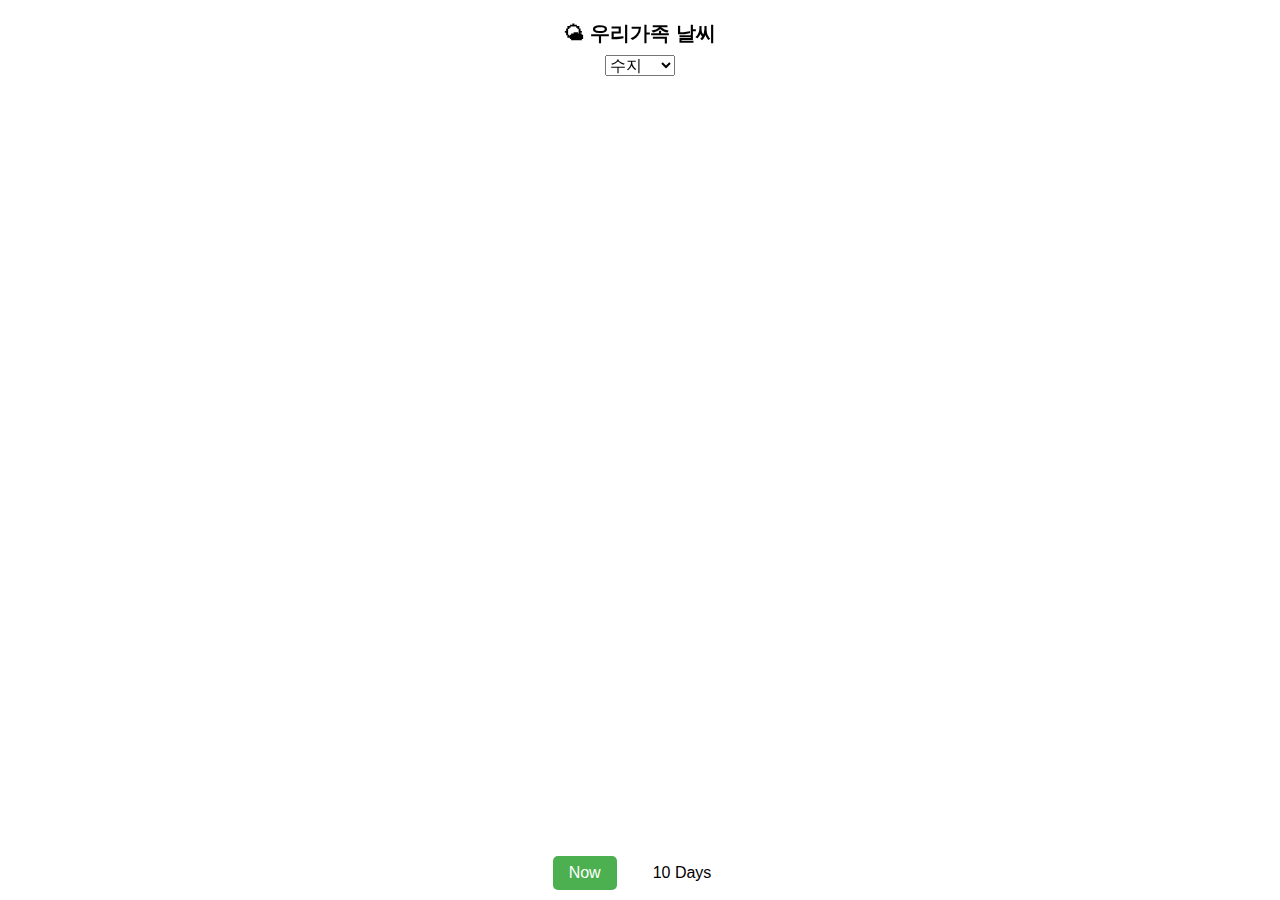
<file: index.html>
<!DOCTYPE html>
<html lang="ko">
<head>
  <meta charset="UTF-8">
  <meta name="viewport" content="width=device-width, initial-scale=1.0">
  <title>우리가족 날씨앱</title>
  <link rel="stylesheet" href="style.css">
  <link rel="stylesheet" href="https://cdn.jsdelivr.net/npm/swiper@11/swiper-bundle.min.css" />
</head>
<body>
  <script>
    const password = prompt("접속 비밀번호를 입력하세요");
    password = '0831';
    if (password !== "0831") {
      document.body.innerHTML = "<h2 style='text-align:center; color:red;'>잘못된 접근입니다.</h2>";
      throw new Error("접근 차단");
    }
  </script>

  <div class="container">
    <header>
      <h1>🌤 우리가족 날씨</h1>
      <select id="regionSelect">
        <option value="37.3223,127.0945">수지</option>
        <option value="37.2856,127.0138">마산동</option>
        <option value="37.3450,126.7351">만수리</option>
      </select>
    </header>

    <div class="tab-buttons">
      <button id="nowTab" class="active">Now</button>
      <button id="days10Tab">10 Days</button>
    </div>

    <section id="nowSection">
      <div class="swiper">
        <div class="swiper-wrapper" id="forecastSlides">
          <!-- 시간별 날씨 슬라이드가 여기에 들어감 -->
        </div>
      </div>
    </section>

    <section id="days10Section" style="display: none;">
      <div id="days10Container">
        <!-- 중기예보 카드 형식 들어갈 자리 -->
      </div>
    </section>
  </div>

  <script src="https://cdn.jsdelivr.net/npm/swiper@11/swiper-bundle.min.js"></script>
  <script>
    const regionSelect = document.getElementById("regionSelect");
    const forecastSlides = document.getElementById("forecastSlides");
    const nowTab = document.getElementById("nowTab");
    const days10Tab = document.getElementById("days10Tab");
    const nowSection = document.getElementById("nowSection");
    const days10Section = document.getElementById("days10Section");

    nowTab.addEventListener("click", () => {
      nowTab.classList.add("active");
      days10Tab.classList.remove("active");
      nowSection.style.display = "block";
      days10Section.style.display = "none";
    });

    days10Tab.addEventListener("click", () => {
      days10Tab.classList.add("active");
      nowTab.classList.remove("active");
      days10Section.style.display = "block";
      nowSection.style.display = "none";
    });

    regionSelect.addEventListener("change", fetchForecast);

    async function fetchForecast() {
      const [lat, lon] = regionSelect.value.split(",");
      const url = `https://api.met.no/weatherapi/locationforecast/2.0/compact?lat=${lat}&lon=${lon}`;

      try {
        const res = await fetch(url, {
          headers: {
            "User-Agent": "my-family-weather/1.0 ta-da@example.com"
          }
        });
        const data = await res.json();
        renderForecast(data.properties.timeseries);
      } catch (err) {
        alert("날씨 정보를 불러오지 못했습니다.");
        console.error(err);
      }
    }

    function renderForecast(timeseries) {
      forecastSlides.innerHTML = "";
      const nextHours = timeseries.slice(0, 6); // 첫 6시간만 표시

      nextHours.forEach(entry => {
        const time = new Date(entry.time).toLocaleTimeString([], { hour: '2-digit', minute: '2-digit' });
        const temp = entry.data.instant.details.air_temperature;
        const symbol = entry.data.next_1_hours?.summary?.symbol_code || "clearsky_day";

        const slide = document.createElement("div");
        slide.className = "swiper-slide";
        slide.innerHTML = `
          <div class="slide-content">
            <p><strong>${time}</strong></p>
            <img src="./assets/icons/${symbol}.svg" alt="${symbol}" class="weather-icon"/>
            <p>${temp}℃</p>
          </div>
        `;
        forecastSlides.appendChild(slide);
      });

      new Swiper(".swiper", {
        slidesPerView: 2.5,
        spaceBetween: 10,
      });
    }

    // 초기 호출
    fetchForecast();
  </script>
</body>
</html>
</file>
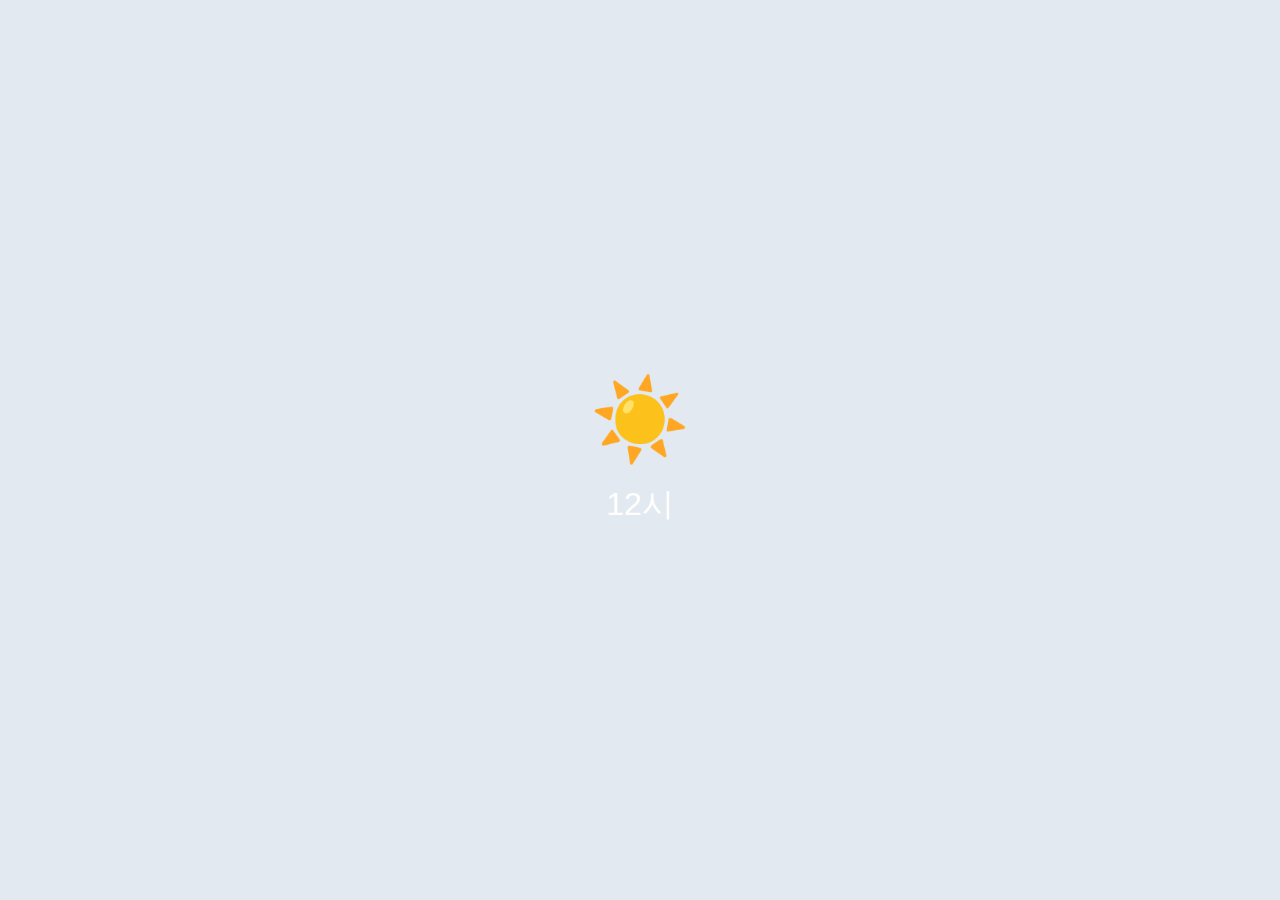
<file: test.html>
<!DOCTYPE html>
<html lang="ko">
<head>
  <meta charset="UTF-8" />
  <meta name="viewport" content="width=device-width, initial-scale=1.0"/>
  <title>시간대 배경 전환</title>
  <style>
    body {
      margin: 0;
      padding: 0;
      transition: background 1s ease;
      display: flex;
      justify-content: center;
      align-items: center;
      height: 100vh;
      color: white;
      font-size: 2rem;
      font-family: sans-serif;
      flex-direction: column;
      touch-action: pan-y;
    }

    .icon {
      font-size: 5rem;
      margin-bottom: 1rem;
      transition: transform 0.5s ease;
    }
  </style>
</head>
<body>
  <div class="icon" id="weatherIcon">🌞</div>
  <div id="timeText">12시</div>

  <script>
    const body = document.body;
    const icon = document.getElementById('weatherIcon');
    const timeText = document.getElementById('timeText');

    let hour = 12;

    const hourThemes = [
      { bg: '#0c1445', icon: '🌙' }, // 0
      { bg: '#0c1547', icon: '🌙' },
      { bg: '#0c1649', icon: '🌙' },
      { bg: '#131a52', icon: '🌙' },
      { bg: '#1c225f', icon: '🌙' },
      { bg: '#28306d', icon: '🌙' },
      { bg: '#38417e', icon: '🌥️' }, // 6
      { bg: '#4c5690', icon: '🌥️' },
      { bg: '#6671a4', icon: '🌥️' },
      { bg: '#8390b8', icon: '🌥️' },
      { bg: '#a5b0cc', icon: '🌥️' },
      { bg: '#cbd2e0', icon: '🌥️' },
      { bg: '#e3e9f0', icon: '☀️' }, // 12
      { bg: '#d4e4f0', icon: '☀️' },
      { bg: '#c1d5e8', icon: '☀️' },
      { bg: '#a8c4dd', icon: '☀️' },
      { bg: '#8bb1d0', icon: '☀️' },
      { bg: '#709dc1', icon: '☀️' },
      { bg: '#5a89ac', icon: '☀️' }, // 18
      { bg: '#476e91', icon: '🌥️' },
      { bg: '#365577', icon: '🌥️' },
      { bg: '#263e5e', icon: '🌥️' },
      { bg: '#192949', icon: '🌙' },
      { bg: '#101937', icon: '🌙' }, // 23
    ];

    function clampHour(val) {
      return Math.max(0, Math.min(23, val));
    }

    function updateTheme(hour) {
      const { bg, icon: weatherIcon } = hourThemes[hour];
      body.style.background = bg;
      icon.textContent = weatherIcon;
      timeText.textContent = `${hour}시`;
    }

    let startX = null;

    body.addEventListener('touchstart', (e) => {
      startX = e.touches[0].clientX;
    });

    body.addEventListener('touchend', (e) => {
      if (startX === null) return;
      const endX = e.changedTouches[0].clientX;
      const diff = endX - startX;

      if (Math.abs(diff) > 30) {
        hour = clampHour(hour + (diff < 0 ? 1 : -1));
        updateTheme(hour);
      }

      startX = null;
    });

    updateTheme(hour);
  </script>
</body>
</html>
</file>
<file: style.css>
body, html {
  margin: 0;
  padding: 0;
  font-family: 'Arial', sans-serif;
  overflow: hidden;
  height: 100vh;
  width: 100vw;
}

.container {
  position: relative;
  width: 100vw;
  height: 100vh;
  overflow: hidden;
}

header {
  position: absolute;
  top: 10px;
  left: 0;
  right: 0;
  z-index: 10;
  text-align: center;
  padding: 10px;
  background: rgba(255,255,255,0.6);
  backdrop-filter: blur(5px);
}

header h1 {
  margin: 0;
  font-size: 20px;
}

#regionSelect {
  margin-top: 8px;
  font-size: 16px;
}

#backgroundScroller {
  display: flex;
  overflow-x: auto;
  scroll-snap-type: x mandatory;
  scroll-behavior: smooth;
  width: 100vw;
  height: 100vh;
  position: absolute;
  top: 0;
  left: 0;
  z-index: 0;
  -webkit-overflow-scrolling: touch;
  scrollbar-width: none;
}

#backgroundScroller::-webkit-scrollbar {
  display: none;
}

.background-slide {
  min-width: 100vw;
  height: 100vh;
  background-size: cover;
  background-position: center;
  scroll-snap-align: start;
  flex-shrink: 0;
  transition: background-image 1s ease-in-out;
}

.weather-info {
  position: relative;
  z-index: 1;
  color: white;
  padding: 100px 20px 20px 20px;
  text-shadow: 1px 1px 3px rgba(0,0,0,0.7);
  height: calc(100vh - 100px);
  overflow: auto;
}

.weather-info .top,
.weather-info .bottom {
  display: flex;
  justify-content: space-between;
  margin-bottom: 15px;
  flex-wrap: wrap;
}

.temp {
  font-size: 48px;
  font-weight: bold;
}

.summary {
  font-size: 20px;
  margin-bottom: 10px;
}

.tab-buttons {
  position: absolute;
  bottom: 10px;
  left: 0;
  right: 0;
  display: flex;
  justify-content: center;
  z-index: 10;
}

.tab-buttons button {
  margin: 0 10px;
  padding: 8px 16px;
  font-size: 16px;
  border: none;
  border-radius: 5px;
  background-color: #fff;
  cursor: pointer;
}

.tab-buttons button.active {
  background-color: #4caf50;
  color: white;
}
</file>
